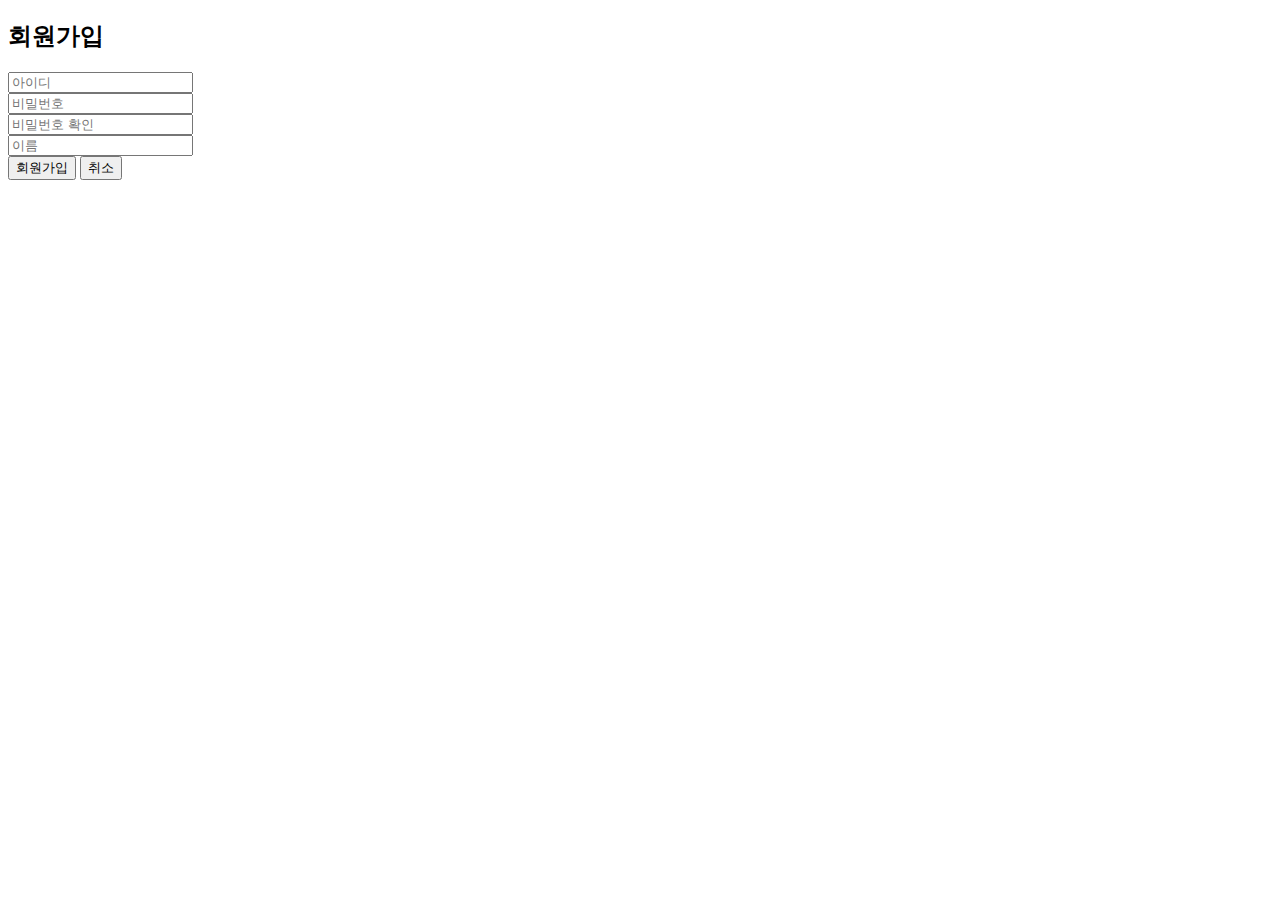
<file: homepage/src/main/resources/templates/join.html>
<!DOCTYPE html>
<html xmlns:th="http://www.thymeleaf.org"
      th:replace="~{layout/layout-login :: layout(~{::content})}">
<body>

<div th:fragment="content">

    <h2>회원가입</h2>

    <form th:action="@{/join}" method="post">

        <div>
            <input type="text" name="username" placeholder="아이디"/>
        </div>

        <div>
            <input type="password" name="password" placeholder="비밀번호"/>
        </div>

        <div>
            <input type="password" name="passwordConfirm" placeholder="비밀번호 확인"/>
        </div>

        <div>
            <input type="text" name="name" placeholder="이름"/>
        </div>

        <button type="submit">회원가입</button>
        <button type="button" id="cancel">취소</button>

    </form>

    <script>
    $(function () {
        $("#cancel").on("click", function () {
            location.href = "/login";
        });
    });
    </script>

</div>

</body>
</html>
</file>
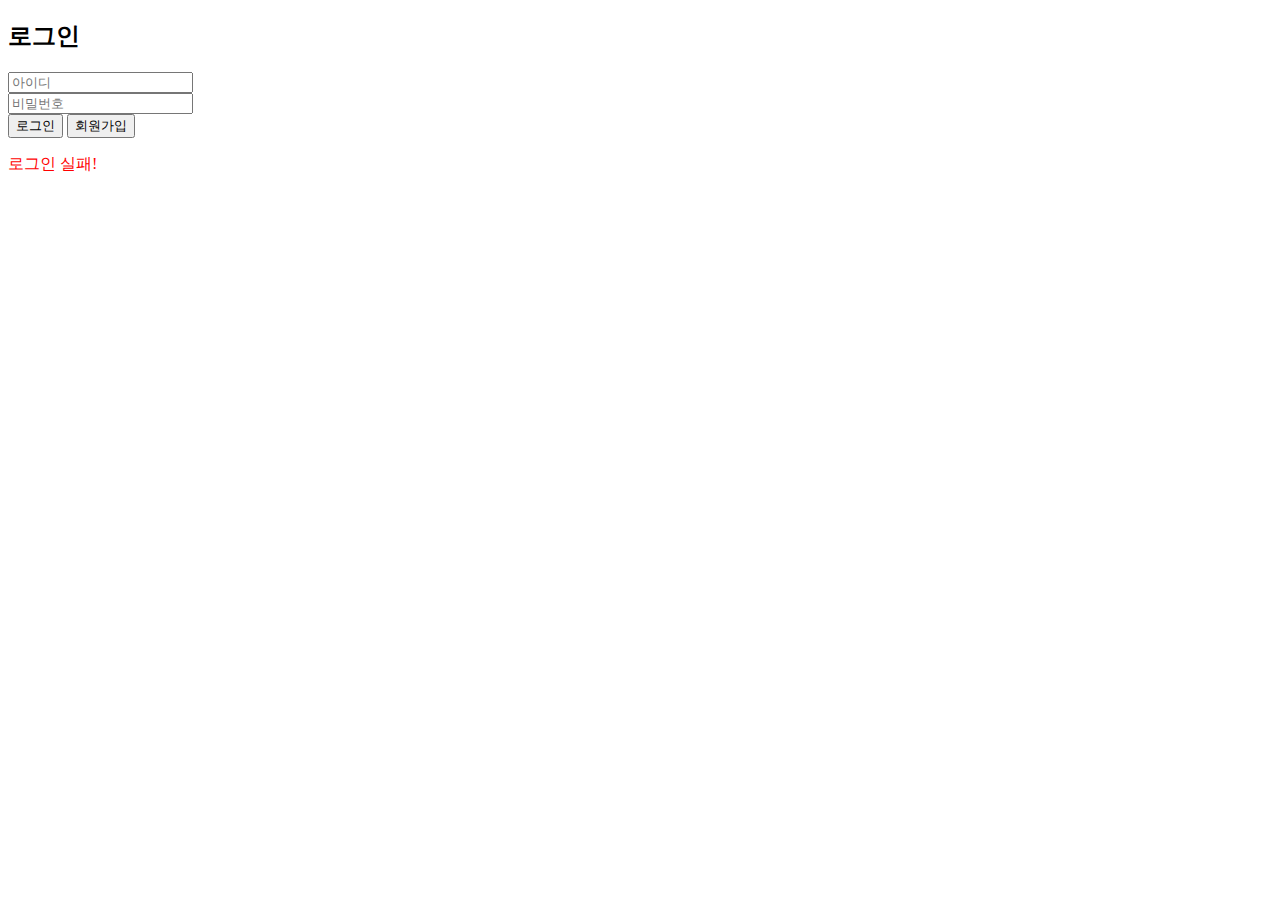
<file: homepage/src/main/resources/templates/login.html>
<!DOCTYPE html>
<html xmlns:th="http://www.thymeleaf.org" th:replace="~{layout/layout-login :: layout(~{::content})}">
<body>



<div th:fragment="content">

    <h2>로그인</h2>

    
        <div>
            <input type="text" name="username" placeholder="아이디"/>
        </div>
        <div>
            <input type="password" name="password" placeholder="비밀번호"/>
        </div>
        <button type="button">로그인</button>
    
    <button type="button" id="newMember">회원가입</button>

    <div th:if="${param.error}">
        <p style="color:red">로그인 실패!</p>
    </div>
	
	
		
	<script type="text/javascript">
		$(function (){
			$("#newMember").on("click" , function(){
				location.href = "/join";
			});
		});
		
				
	</script>
</div>


</body>
</html>
</file>
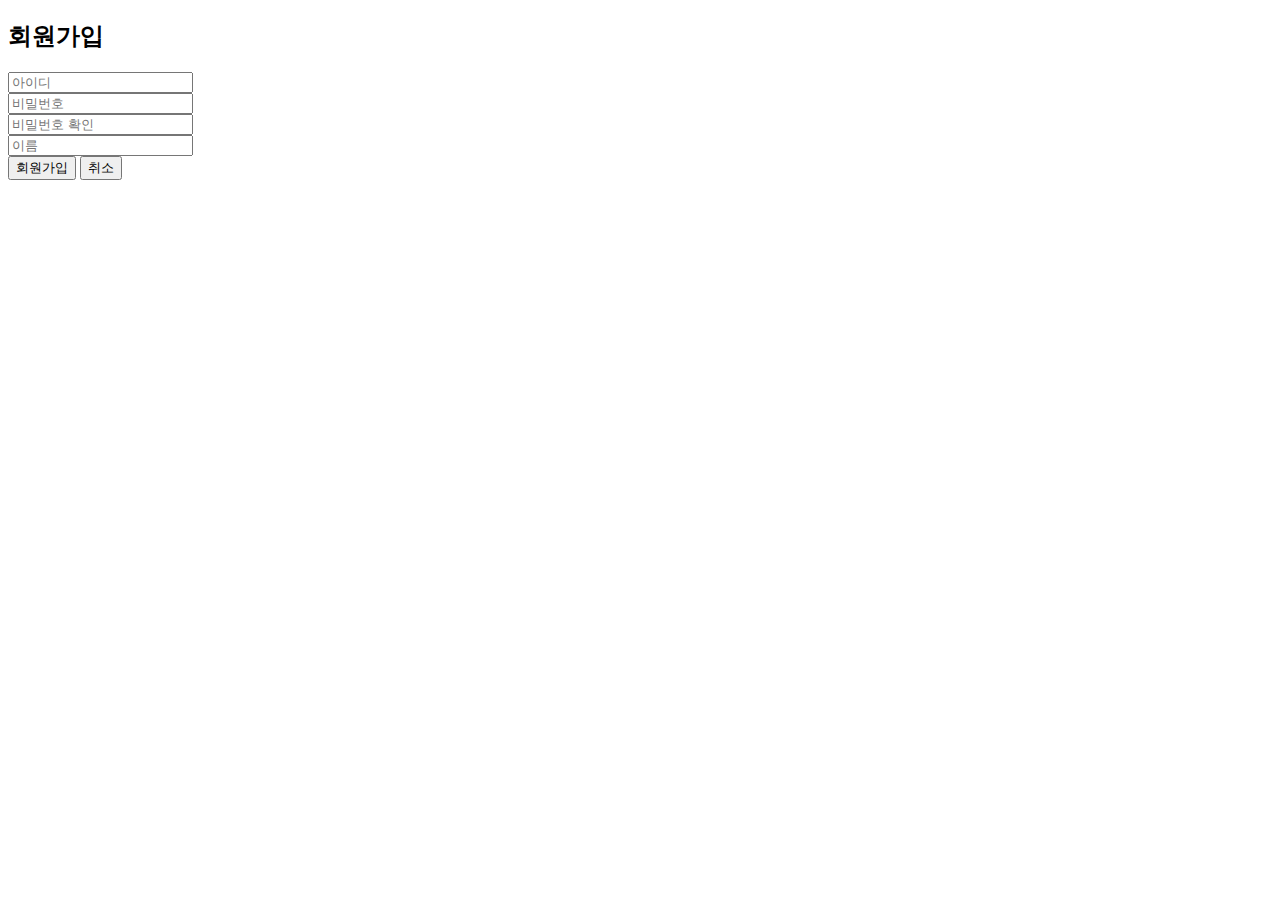
<file: homepage/src/main/resources/templates/login/join.html>
<!DOCTYPE html>
<html xmlns:th="http://www.thymeleaf.org"
      th:replace="~{layout/layout-login :: layout(~{::content})}">
<body>

<div th:fragment="content">

    <h2>회원가입</h2>

    <form>

        <div>
            <input class="inqure" type="text" name="username" placeholder="아이디"/>
        </div>

        <div>
            <input class="inqure" type="password" name="password" placeholder="비밀번호"/>
        </div>

        <div>
            <input class="inqure" type="password" name="passwordConfirm" placeholder="비밀번호 확인"/>
        </div>

        <div>
            <input class="inqure" type="text" name="name" placeholder="이름"/>
        </div>
		<div style="marign : 10px; ">
			<button type="button" id="join">회원가입</button>
	        <button type="button" id="cancel">취소</button>
		</div>
        

    </form>

    <script>
    $(function () {

    	//최소 버튼
        $("#cancel").on("click", function () {
            location.href = "/login";
        });
    	
    	
    	
    	
    	
    	//회원가입 버튼
    	$("#join").on("click", function(){
			
    		//데이터 세팅
    		var useName = $('input[name=username]').val();
    		var password = $('input[name=password]').val();
    		var name = $('input[name=name]').val();
    		
    		
    		//아이디 중복 체크
    		if(checkId(useName) ) return;
    		
    		
    		
    		var passwordConfirm = $('input[name=passwordConfirm]').val();
    		
    		
    		if(useName == '' ){
				alert("아이디를 입력해주세요");
				return;
			}
    		
    		if(password == ''){
    			alert("비밀번호를 입력해주세요");
    			return;
			}
    		
    		if(name == ''){
    			alert("이름을 입력해주세요");
    			return;
			}
    		
    		if(passwordConfirm == ''){
    			alert("비밀번호 확인을 입력해주세요");
    			return;
			}
    		
    		//비밀번호 체크
    		if(passwordConfirm !== password ){
    			alert("비밀번호, 비밀번호확인이 일치하지않습니다.");
    			return;
			}
    	
    		//데이터 세팅
    		const data = {
    				username : $('input[name=username]').val(),
    				password : $('input[name=password]').val(),
    				name : $('input[name=name]').val(),
    		}
    		
    		$.ajax({
    			  url: "/join",
    	            type: "POST",
    	            contentType: "application/json",
    	            data: JSON.stringify(data),
    	            success: function (res) {
    	                alert("회원가입 성공!");
    	                location.href = "/login";
    	            },
    	            error: function (err) {
    	                alert(err.responseText || "회원가입 실패");
    	            }
    			
    			
    		})
    		
    		
    		
		});
        
        
        
        
        
        function checkId (useName){
			var checkId = false;
			
			
			$.ajax({
		        url: "/join/check-id",
		        type: "POST",
		        contentType: "application/json",
		        data: JSON.stringify({ username: username }),
		        success: function (res) {
		            if (res.duplicated) {
		                $("#idCheckMsg").text("이미 사용 중인 아이디입니다.")
		                                .css("color", "red");
		            } else {
		                $("#idCheckMsg").text("사용 가능한 아이디입니다.")
		                                .css("color", "green");
		            }
		        }
		    });
			
			
			
        	return checkId
        }
        
        
        
        
        
        
        
        
        
        
        
        
        
        
        
        
        
        
        
    });
    
    
    
    
    
    </script>

</div>

</body>
</html>
</file>
